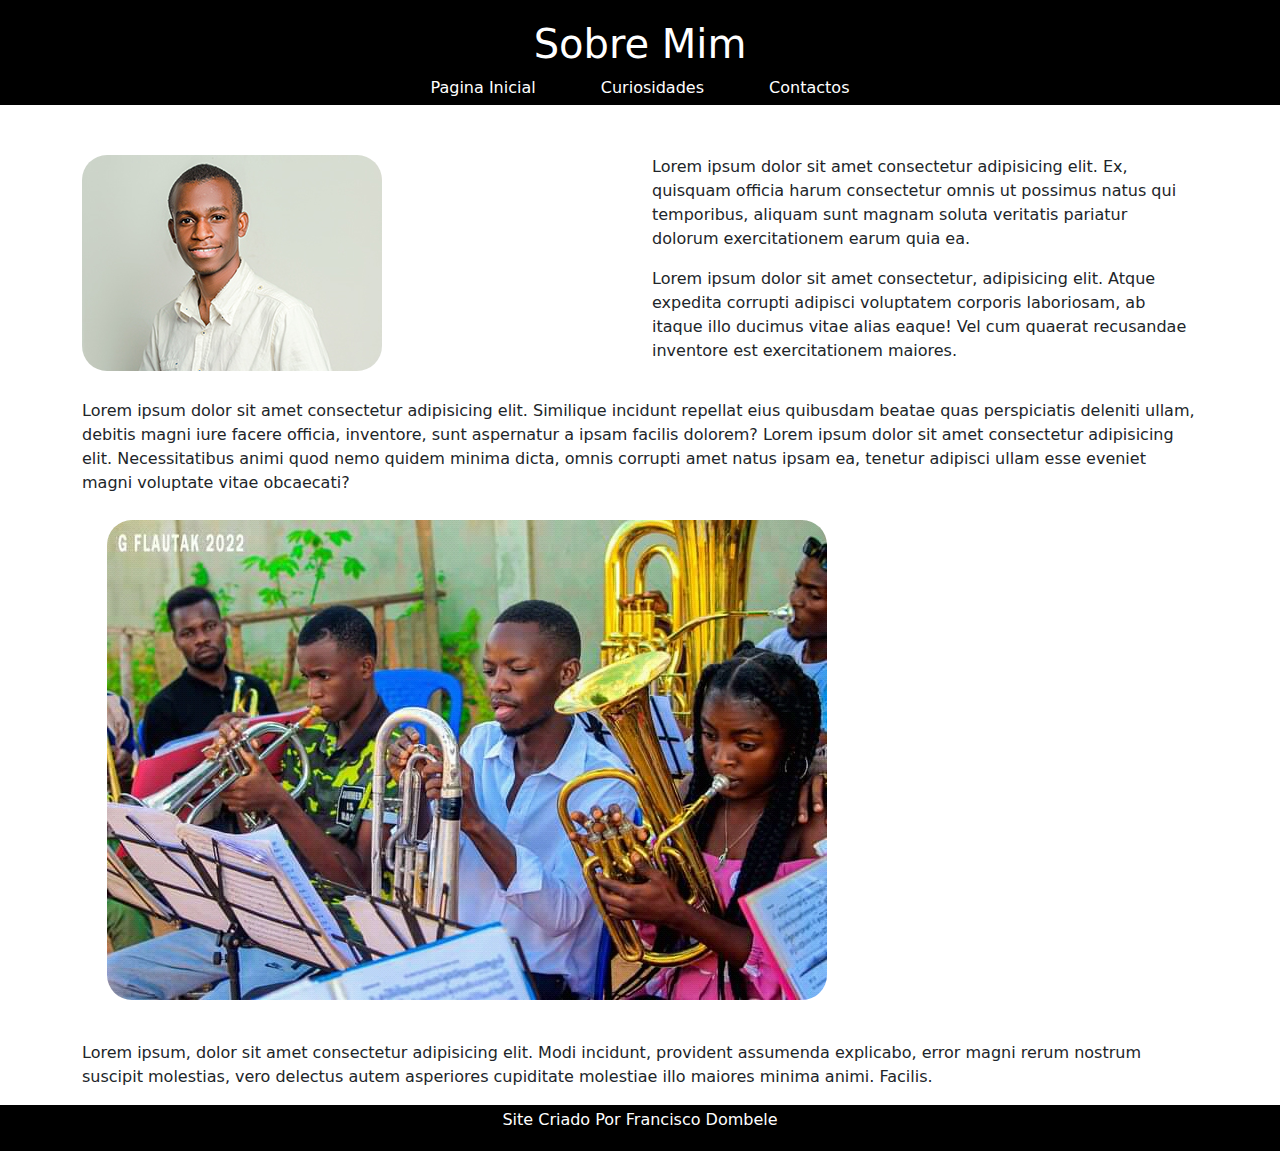
<file: index.html>
<!DOCTYPE html>
<html lang="en">
<head>
    <meta charset="UTF-8">
    <meta name="viewport" content="width=device-width, initial-scale=1.0">
    <meta name="theme-color" content="#909090">
    <link rel="shortcut icon" href="img/icon.png" type="image/x-icon">
    <link rel="stylesheet" href="css/bootstrap.css">
    <link rel="stylesheet" href="css/bootstrap.min.css">
    <link rel="stylesheet" href="css/index.css">
    <link rel="manifest" href="js/manifest.json">
    <script>
        if (typeof navigator.serviceWorker !=='undefined') {navigator.serviceWorker.register('pwabuilder-sw.js')
        }
    </script>
    <title>Minha pagina PWA</title>
</head>
<body>
    
    <div class="container">
        <nav>
            <h1>Sobre Mim</h1>
            
            <a href="index.html">Pagina Inicial</a>
            <a href="curiosidade.html">Curiosidades</a>
            <a href="contacto.html">Contactos</a>
        </nav>

        <main>
            <div class="row">
                <div class="col-sm-6"> 
               
                    <img src="img/IMG_02121 (2).jpg" class="img-fluid" alt="">
                </div>

                <div class="col-sm-6">
                    <p>Lorem ipsum dolor sit amet consectetur adipisicing elit. Ex, quisquam officia harum consectetur omnis ut possimus natus qui temporibus, aliquam sunt magnam soluta veritatis pariatur dolorum exercitationem earum quia ea.</p>
                    <p>Lorem ipsum dolor sit amet consectetur, adipisicing elit. Atque expedita corrupti adipisci voluptatem corporis laboriosam, ab itaque illo ducimus vitae alias eaque! Vel cum quaerat recusandae inventore est exercitationem maiores.</p>
                </div>

                <div class="col-sm-12">
                    <div class="cont">
                        <p>Lorem ipsum dolor sit amet consectetur adipisicing elit. Similique incidunt repellat eius quibusdam beatae quas perspiciatis deleniti ullam, debitis magni iure facere officia, inventore, sunt aspernatur a ipsam facilis dolorem?
                            Lorem ipsum dolor sit amet consectetur adipisicing elit. Necessitatibus animi quod nemo quidem minima dicta, omnis corrupti amet natus ipsam ea, tenetur adipisci ullam esse eveniet magni voluptate vitae obcaecati?<br>
                            <img src="img/FB_IMG_16424551051157259_012058.jpg" class="img-fluid" alt="">
                            <p>Lorem ipsum, dolor sit amet consectetur adipisicing elit. Modi incidunt, provident assumenda explicabo, error magni rerum nostrum suscipit molestias, vero delectus autem asperiores cupiditate molestiae illo maiores minima animi. Facilis.</p>
                    </div>
                    </p>
                </div>
            </div>
        </main>
    
    </div>
    <footer><p>Site Criado Por <a href="#">Francisco Dombele</a></p></footer>
</body>
</html>
</file>
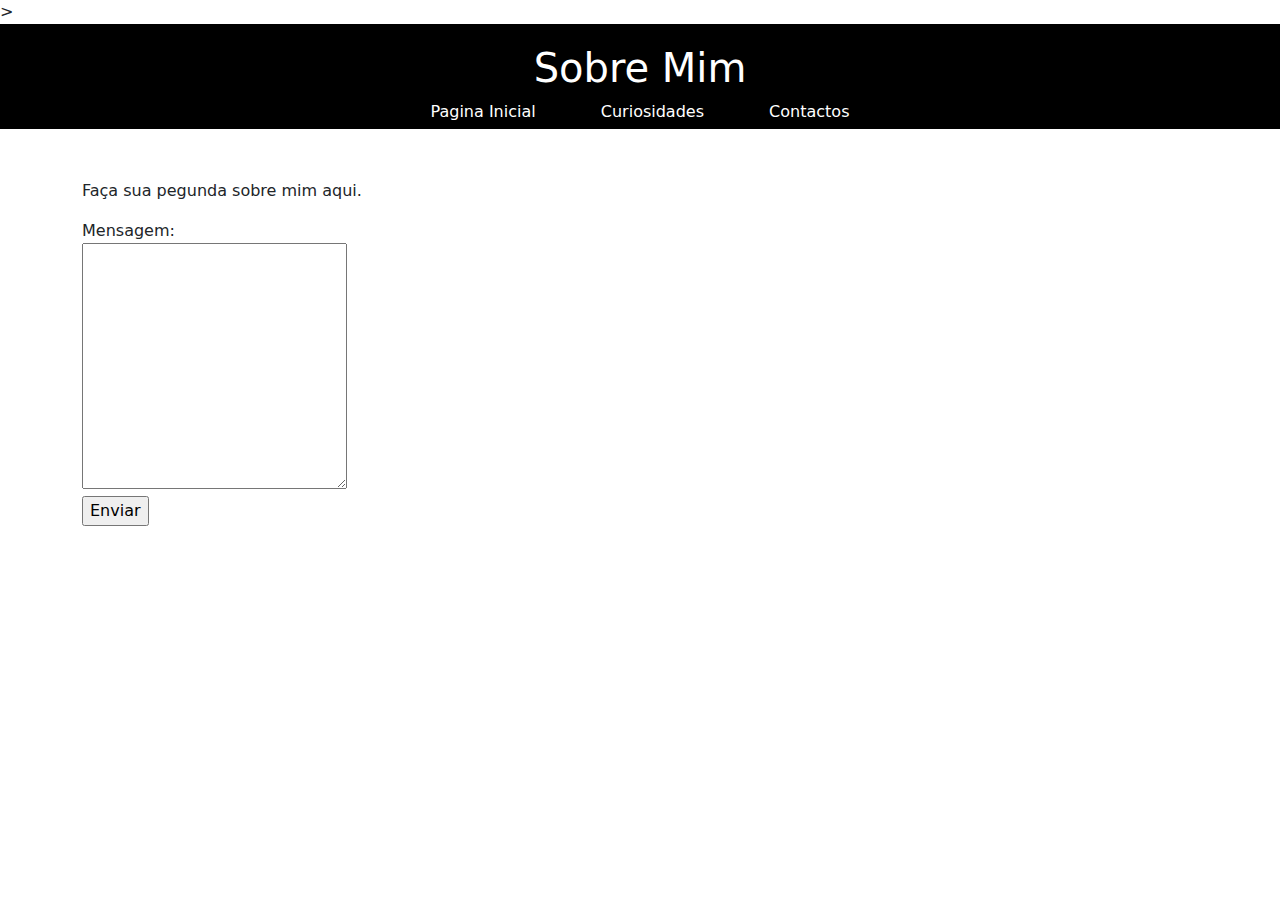
<file: curiosidade.html>
<!DOCTYPE html>
<html lang="en">
<head>
    <meta charset="UTF-8">
>
    <meta name="viewport" content="width=device-width, initial-scale=1.0">
    <meta name="theme-color" content="#909090">
    <link rel="shortcut icon" href="img/icon.png" type="image/x-icon">
    <link rel="stylesheet" href="css/bootstrap.css">
    <link rel="stylesheet" href="css/bootstrap.min.css">
    <link rel="stylesheet" href="css/index.css">
    <link rel="manifest" href="js/manifest.json">
    <script>
        if (typeof navigator.serviceWorker !=='undefined') {navigator.serviceWorker.register('pwabuilder-sw.js')
        }
    </script>
    <title>Minha pagina PWA</title>
</head>
<body>
    
    <div class="container">
        <nav>
            <h1>Sobre Mim</h1>
            
            <a href="index.html">Pagina Inicial</a>
            <a href="curiosidade.html">Curiosidades</a>
            <a href="contacto.html">Contactos</a>
        </nav>

        <main id="res">
            <p>Faça sua pegunda sobre mim aqui.</p>
        </main>
    
        <section>
            <label for="isms">Mensagem:</label> <br>
            <textarea name="sms" id="isms" cols="30" rows="10"></textarea>
           
            <p><input type="button" value="Enviar" onclick="enviar()"></p>
            
        </section>
    
    
        <script src="js/index.js"></script>

    </div>
   
</body>
</html>
</file>
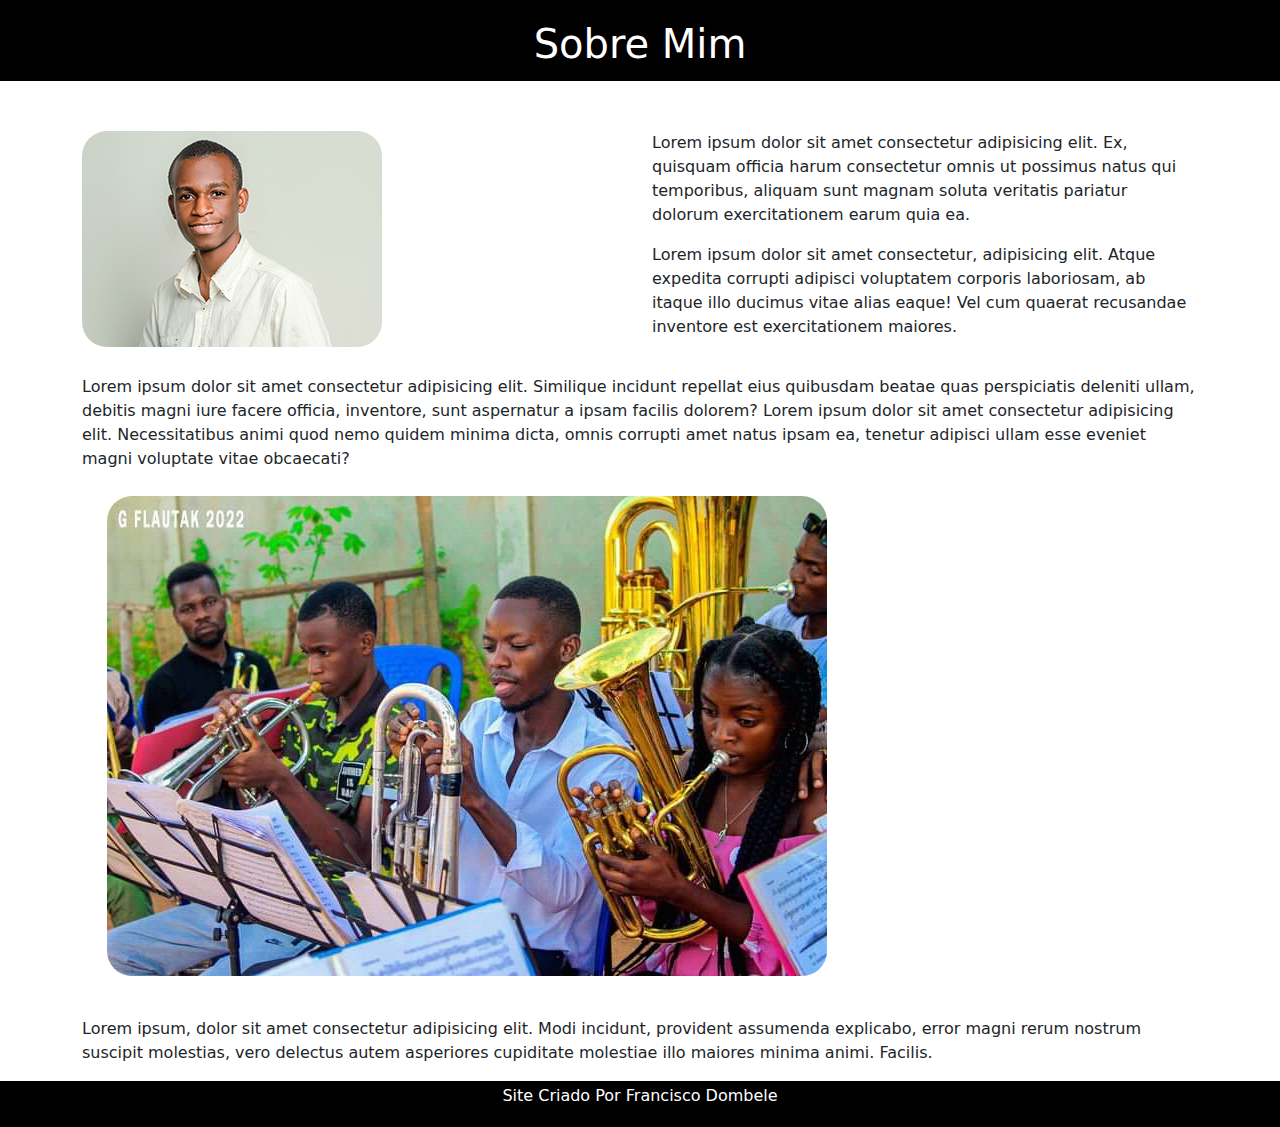
<file: offline.html>
<!DOCTYPE html>
<html lang="en">
<head>
    <meta charset="UTF-8">
    <meta name="viewport" content="width=device-width, initial-scale=1.0">
    <link rel="shortcut icon" href="img/icon.png" type="image/x-icon">
    <link rel="stylesheet" href="css/bootstrap.css">
    <link rel="stylesheet" href="css/bootstrap.min.css">
    <link rel="stylesheet" href="css/index.css">
    <link rel="manifest" href="js/manifest.json">
   
    <title>Minha pagina PWA</title>
</head>
<body>
    
    <div class="container">
        <nav>
            <h1>Sobre Mim</h1>
            
        </nav>

        <main>
            <div class="row">
                <div class="col-sm-6"> 
               
                    <img src="img/IMG_02121 (2).jpg" class="img-fluid" alt="">
                </div>

                <div class="col-sm-6">
                    <p>Lorem ipsum dolor sit amet consectetur adipisicing elit. Ex, quisquam officia harum consectetur omnis ut possimus natus qui temporibus, aliquam sunt magnam soluta veritatis pariatur dolorum exercitationem earum quia ea.</p>
                    <p>Lorem ipsum dolor sit amet consectetur, adipisicing elit. Atque expedita corrupti adipisci voluptatem corporis laboriosam, ab itaque illo ducimus vitae alias eaque! Vel cum quaerat recusandae inventore est exercitationem maiores.</p>
                </div>

                <div class="col-sm-12">
                    <div class="cont">
                        <p>Lorem ipsum dolor sit amet consectetur adipisicing elit. Similique incidunt repellat eius quibusdam beatae quas perspiciatis deleniti ullam, debitis magni iure facere officia, inventore, sunt aspernatur a ipsam facilis dolorem?
                            Lorem ipsum dolor sit amet consectetur adipisicing elit. Necessitatibus animi quod nemo quidem minima dicta, omnis corrupti amet natus ipsam ea, tenetur adipisci ullam esse eveniet magni voluptate vitae obcaecati?<br>
                            <img src="img/FB_IMG_16424551051157259_012058.jpg" class="img-fluid" alt="">
                            <p>Lorem ipsum, dolor sit amet consectetur adipisicing elit. Modi incidunt, provident assumenda explicabo, error magni rerum nostrum suscipit molestias, vero delectus autem asperiores cupiditate molestiae illo maiores minima animi. Facilis.</p>
                    </div>
                    </p>
                </div>
            </div>
        </main>
    
    </div>
    <footer><p>Site Criado Por <a href="#">Francisco Dombele</a></p></footer>
</body>
</html>
</file>
<file: css/index.css>
nav{
    background-color: black;
    color: white;
    text-align: center;
    padding: 20px 20px 5px 20px;
    margin-left: -20vw;
    margin-right: -20vw;
    margin-bottom: 50px;
}
nav a{
    text-align:center ;
    color: white;
    text-decoration: none;
    padding: 0px 30px 0px 30px;
}
nav a:hover{
    text-decoration: overline;
    font-size: 18px;
    transition: 0.8s;
}
img{
    border-radius: 25px;
}

.cont{
    margin-top: 20px;
}

.cont img {
    margin:25px ;
}

footer{
    background-color: black;
    text-align: center;
    color: white;
    margin: 0px;
  padding: 3px;

}
footer a{
    color: white;
    text-decoration: none;
}
footer a:hover{
    text-decoration: underline;
    font-size: 17px;
}

/*contactos*/
h2{
    text-align: center;
}

.contacto a{
    color:black;
    text-decoration: none;
}

.contacto a:hover{
   font-size: 17px;
   text-decoration: underline;
}
</file>
